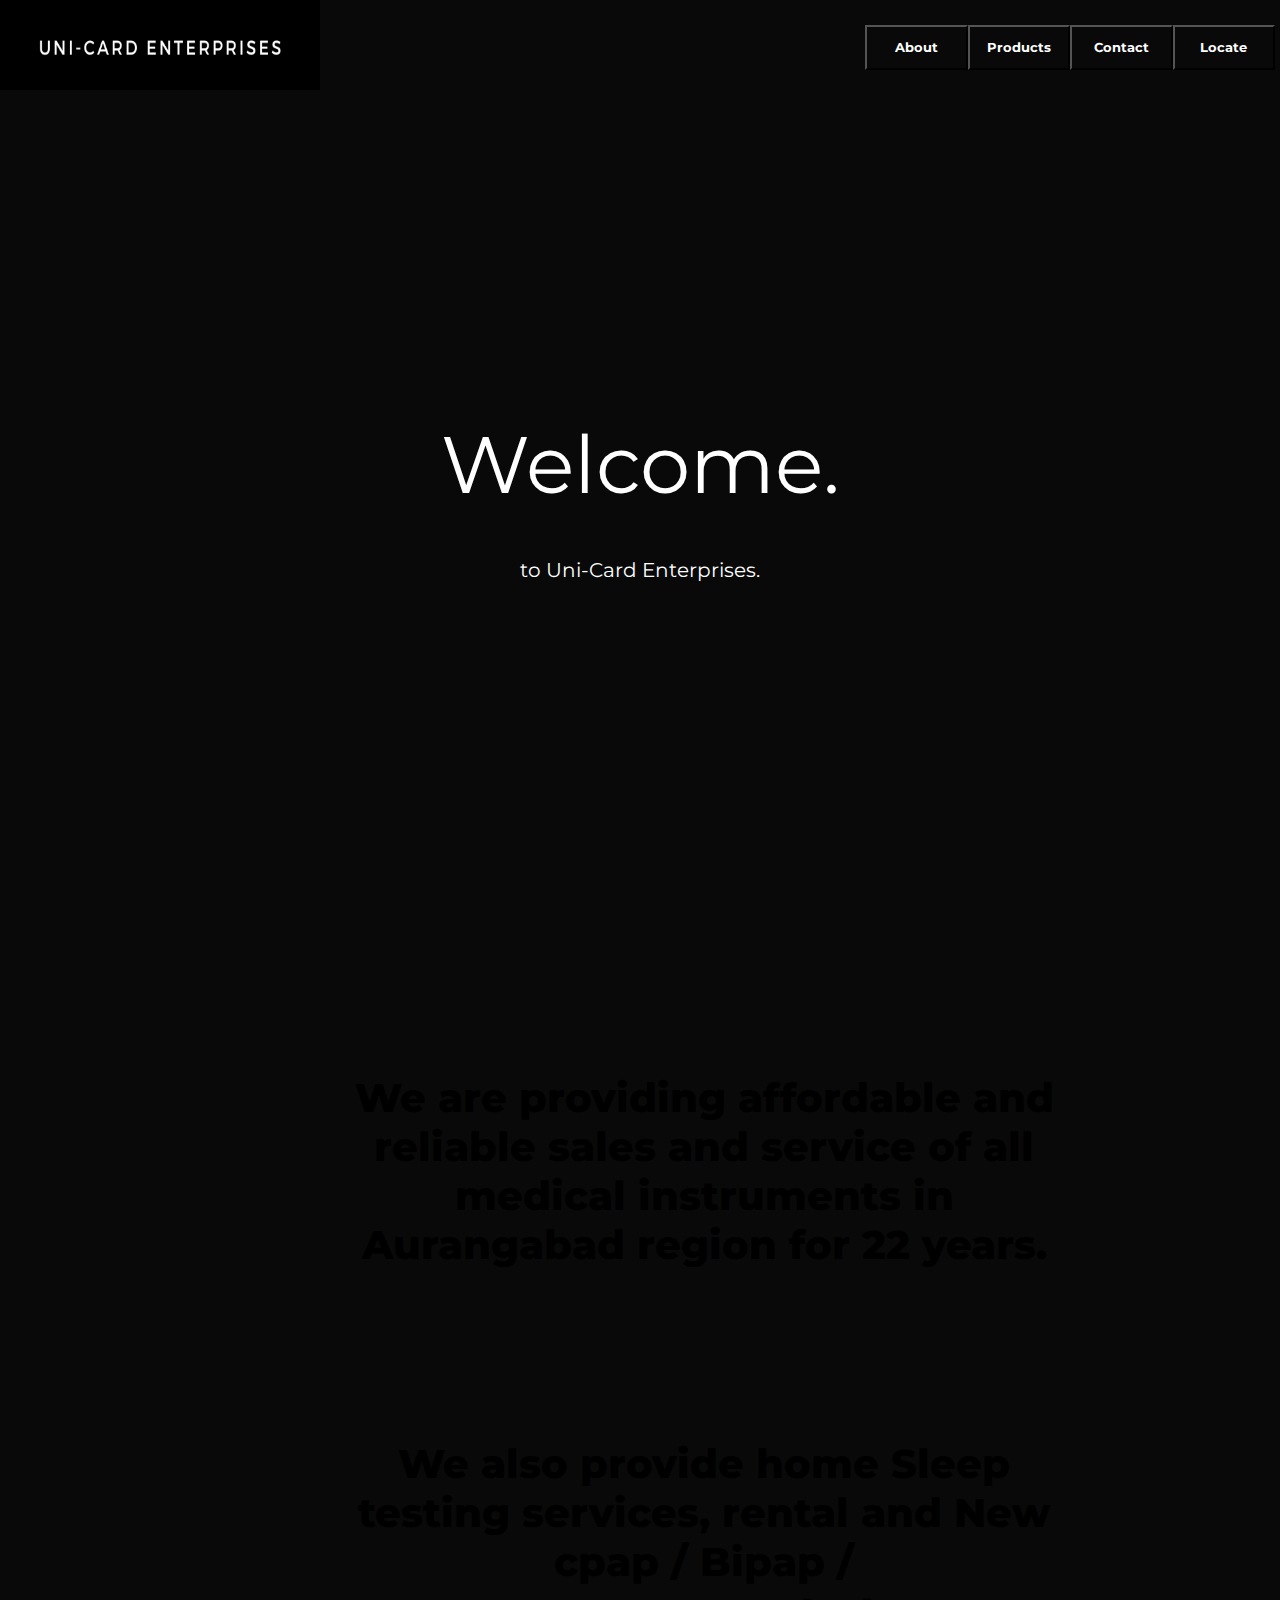
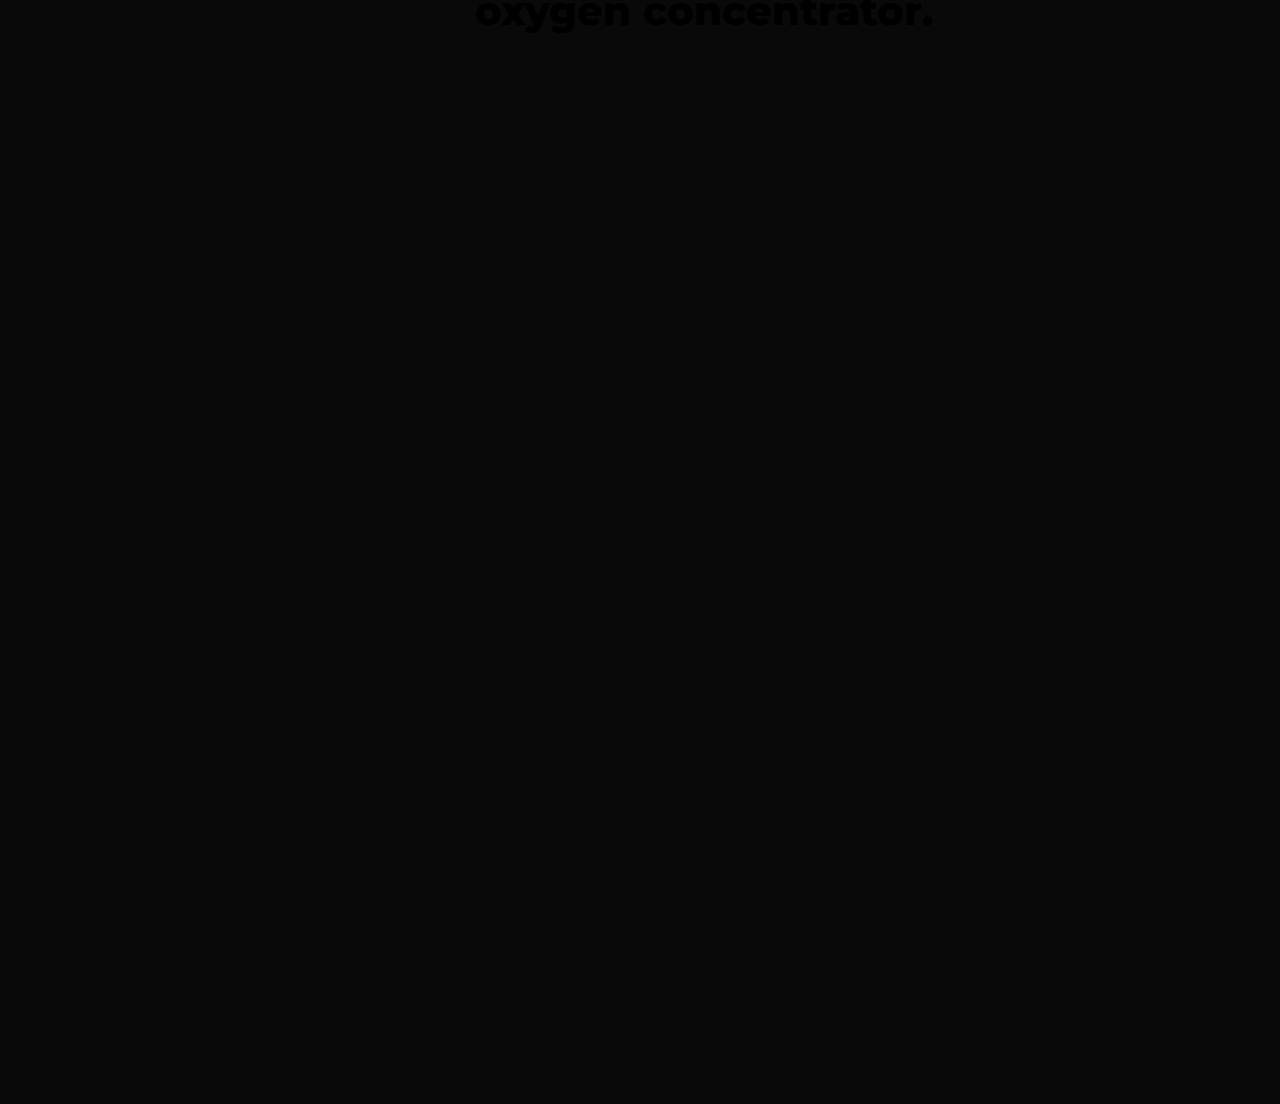
<file: index.html>
<!DOCTYPE html>
<html lang="en">

<head>
    <meta charset="UTF-8">
    <meta http-equiv="X-UA-Compatible" content="IE=edge">
    <meta name="viewport" content="width=device-width, initial-scale=1.0">
    <title>Uni-Card Enterprises</title>
    <link rel="stylesheet" href="uni1_0.css">
    <script defer src="uni1_0.js"></script>
    <script src="https://ajax.googleapis.com/ajax/libs/jquery/3.6.1/jquery.min.js"></script>
    <!-- <meta content="-------------------------------------------------------------------------------------------------------------------------------------"> -->
    <!-- <meta content="-------------------------------------------------------------------------------------------------------------------------------------"> -->
    <!-- <meta name="author" content="---------Hi I am Sanidhya Sahu 😎"> -->
    <!-- <meta name="description" content="----contact me for web devolopment +91 9552875504, +91 8788460767 📞"> -->
    <!-- <meta content="-------------------------------------------------------------------------------------------------------------------------------------"> -->
    <!-- <meta content="-------------------------------------------------------------------------------------------------------------------------------------"> -->

</head>

<body>
    <!-- <div class="preload"></div> -->
    <nav>
        <span class="ico"><img src="UNI-EM.png" alt="UNI-CARD Enterprises" style="width: 25vw;height: 10vh;"></span>
        <!-- <div class="space"></div> -->
        <span class="navi">
            <button class="but about" onclick="parent.location='construc.html'">About</button>
            <button class="but product" onclick="parent.location='construc.html'">Products</button>
            <button class="but contact" onclick="parent.location='construc.html'">Contact</button>
            <button class="but locate" onclick="parent.location='construc.html'">Locate</button>
        </span>
    </nav>
    <div class="scroll">
        <section class="head panel" data-color="black">
            <div id="wel" class="wel" style="font-size: 80px;">Welcome.
                <p style="height: 5vh;">&nbsp;</p>
                <p style="font-size: 20px;">to Uni-Card Enterprises.</p>
            </div>
        </section>
        <section class="dele panel" data-color="white">
            <div class="delewrap">
                <div class="robo">
                    <img src="Frame 1.png" alt="" style="width: 10vw;height: 40vh;">
                    <div class="wlink">
                        <a href="https://api.whatsapp.com/send?phone=919822002852" target="_blank">
                            <button id="whatsapp"><img src="whatsapplogo.png" alt="whatsapp"
                                    style="width: 150px;height: 100px;"></button></a>
                    </div>
                </div>
                <div class="firstcontent">

                    <p>
                        We are providing affordable and reliable sales and service of all medical instruments in
                        Aurangabad
                        region for 22 years.</p>
                    <p> We also provide home Sleep testing services, rental and New cpap / Bipap /
                        oxygen concentrator.
                    </p>
                </div>
            </div>
        </section>
        <section class="end panel" data-color="black">

        </section>
    </div>
</body>

</html>
</file>
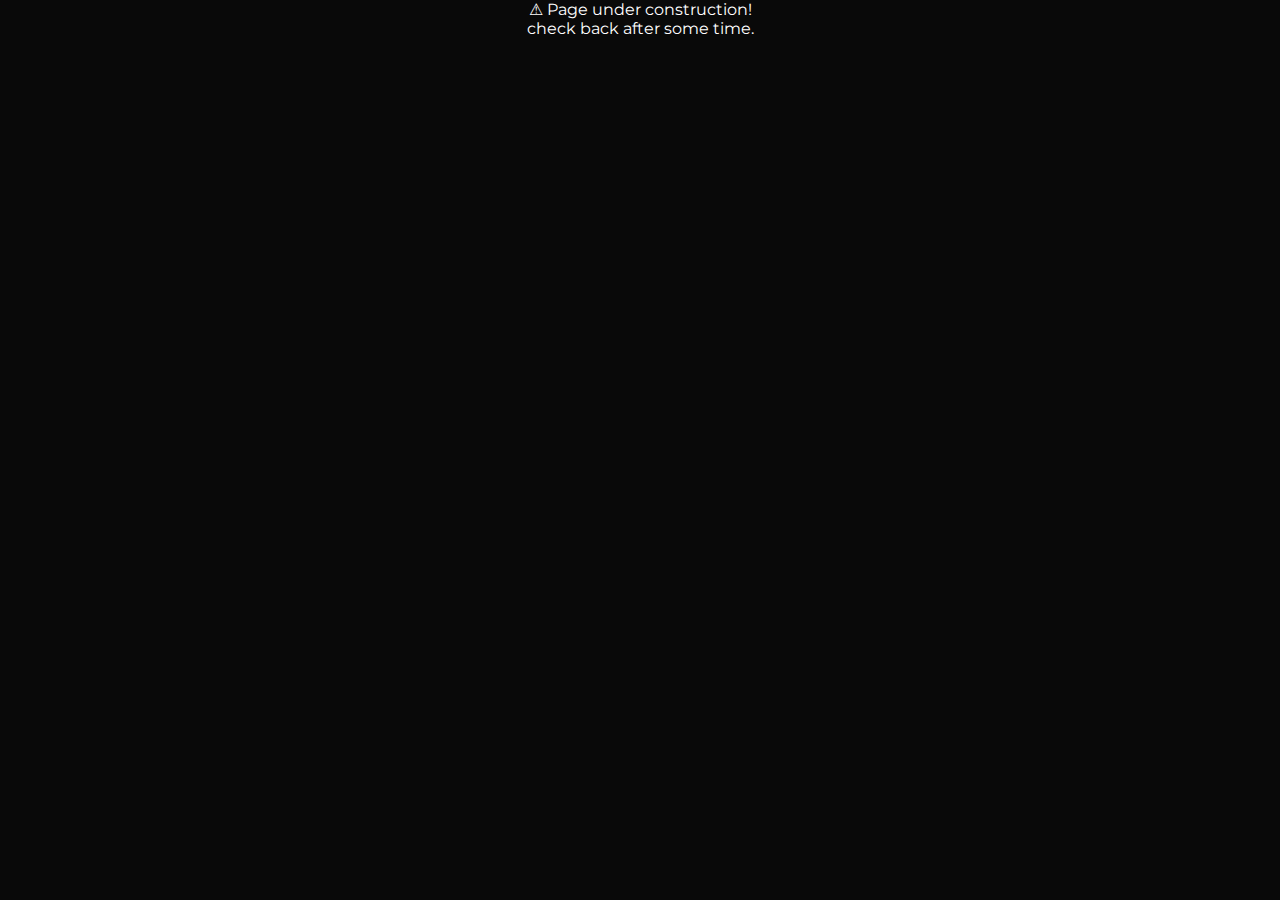
<file: construc.html>
<!DOCTYPE html>
<html lang="en">
<head>
    <meta charset="UTF-8">
    <meta http-equiv="X-UA-Compatible" content="IE=edge">
    <meta name="viewport" content="width=device-width, initial-scale=1.0">
    <title>Uni-Card Enterprises | ⚠</title>
    <link rel="stylesheet" href="contruc.css">

</head>
<body>
    <p>
        ⚠ Page under construction!
    </p>
    <p>
        check back after some time.
    </p>
</body>
</html>
</file>
<file: uni1_0.css>
@import url('https://fonts.googleapis.com/css2?family=Montserrat&display=swap');

* {
    margin: 0;
    padding: 0;
    font-family: 'Montserrat', 'Poppins', sans-serif;
}

body {
    color: #fff;
    /* background-color: #f4f4f4; */
    background-color: #090909;
    transition: background-color 1s ease;
    overflow-x: hidden;
}

.wel {
    opacity: 0;
    filter: blur(5px);
    font-family: 'Montserrat', 'Poppins', sans-serif;

    /* font-weight: 400; */
    color: white;
    transition: all 2s;
    display: flex;
    flex-direction: column;
    align-items: center;
}

.but {
    width: 8vw;
    height: 5vh;
    background-color: #090909;
    color: #fff;
    font-weight: bold;
    /* border-radius: 25%; */
}
.but:hover{
    /* background-color: #fff; */
    /* color: #090909; */
    border: 1px dashed #fff;
    transition: all 1s ease;
}
.navi{
    width: 75vw;
    display: flex;
    justify-content: flex-end;
    align-items: center;
    padding-right: 5px;
} 
nav {
    min-height: 10vh;
    display: flex;
    /* grid: "ico" 25% "navi" ; */
}

section {
    transition: background-color 1s ease;
}

.head {
    min-height: 90vh;
    min-width: 100vw;
    display: grid;
    align-items: center;
    justify-content: center;
}

.dele {
    min-height: 100vh;
    min-width: 100vw;
    /* border: 4px solid white; */
}

.end {
    min-height: 100vh;
    min-width: 100vw;
}

.color-white {
    background-color: #fff;
}

.color-black {
    background-color: #090909;
}
.firstcontent{
    display: flex;
    align-items: center;
    min-height: 90vh;
    flex-direction: column;
    justify-content: space-evenly;
    min-width: 90vw;
}
.firstcontent p{
    font-size: 40px;
    color: black;
    font-weight: 800;
/* min-height: 90vh; */
width: 60vw;
text-align: center;
}
button#whatsapp{
    background: transparent;
    border: white;
}
#whatsapp{
    position: absolute;
}
.robo
{
    /* position: absolute; */
    display: flex;
    left: 0px;
    top: 10vh;
    opacity: 0;
    flex-direction: column;
    transform-style: preserve-3d;
    transform: rotateZ(90deg);
    transform-origin: top left;
}
.show{
    transition: all 2s ease;
    opacity: 1;
    transform: rotateZ(0deg);
    transform-origin: top left;
}
.delewrap{
    display: flex;
    flex-direction: row;
    justify-content: flex-start;
    width: 100vw;
    height: 100vh;
}
</file>
<file: contruc.css>
@import url('https://fonts.googleapis.com/css2?family=Montserrat&display=swap');

* {
    margin: 0;
    padding: 0;
    font-family: 'Montserrat', 'Poppins', sans-serif;
}

body {
    color: #fff;
    /* background-color: #f4f4f4; */
    background-color: #090909;
    transition: background-color 1s ease;
    display: flex;
    flex-direction: column;
    align-items: center;
}
</file>
